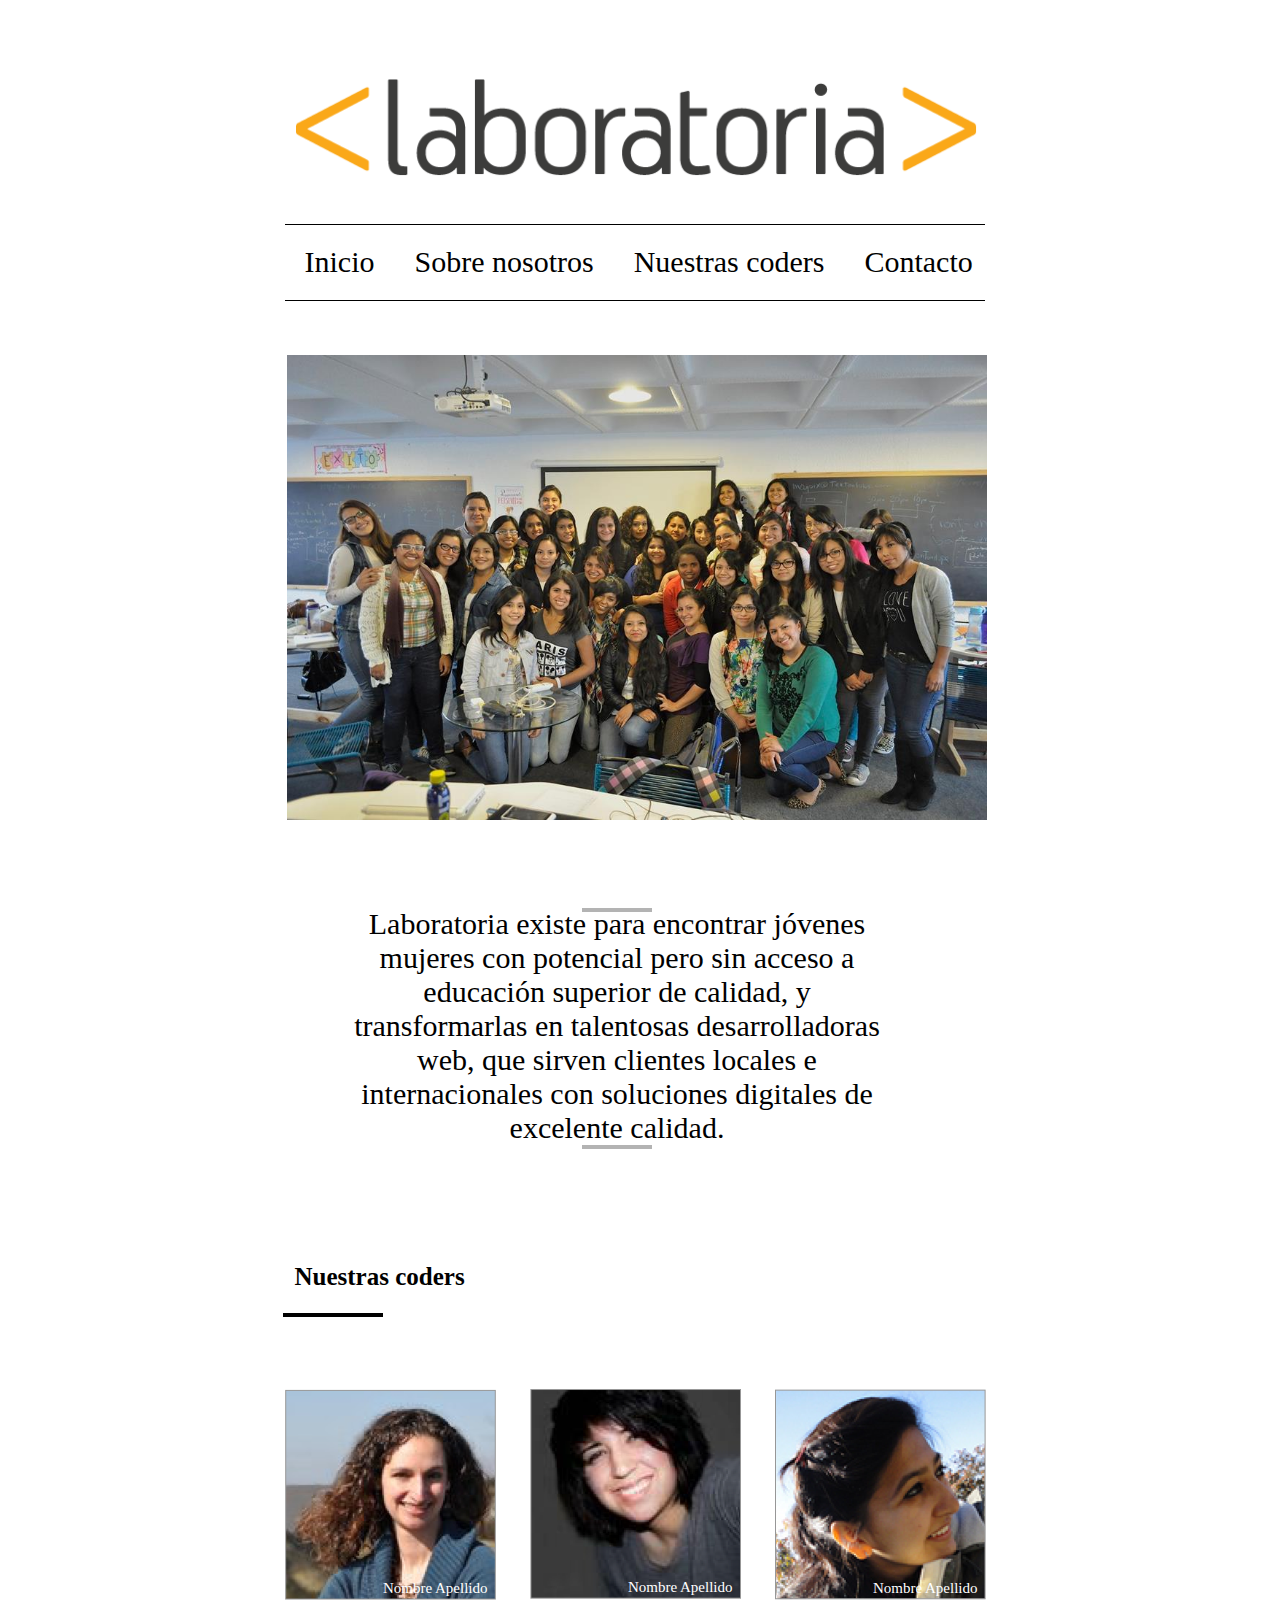
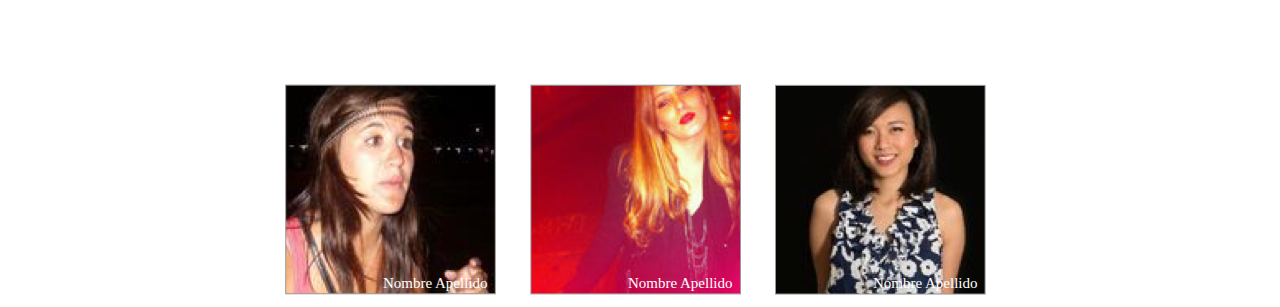
<file: index.html>
<!DOCTYPE html>
<html lang="en">
<head>
	<meta charset="UTF-8">
	<title>Mi Primer Layout</title>
	<link rel="stylesheet" type="text/css" href="css/main.css" />
	<link rel="stylesheet" type="text/css" href="css/grid-system.css">
</head>
<body>
	<div class="contenedor">
		<header>
			<div class="row">
				<div class="col-12 intro">
					<img src="img/logo.png">
				</div>
			</div>

			<div class="row">
				<div class="col-12 presentacion">
					<nav class="listas">
						<div class="division"></div>
						<li><a href="#">Inicio</a></li>
						<li><a href="#">Sobre nosotros</a></li>
						<li><a href="#">Nuestras coders</a></li>
						<li><a href="#">Contacto</a></li>
					</nav>
					<div class="division"></div>
				</div>
			</div>
		</div>

		<section>
			<div class="row">
				<div class="col-12 grupal">
					<img src="img/grupal.jpg">
				</div>
			</header>
		</div>

		<div class="row">
			<div class="col-12 articulos">
				<div class="division2"></div>
				<article>
					<p>Laboratoria existe para encontrar jóvenes mujeres con potencial pero sin acceso a educación superior de calidad, y transformarlas en talentosas desarrolladoras web, que sirven clientes locales e internacionales con soluciones digitales de excelente calidad.</p>
				</article>
				<div class="division2"></div>
			</div>
		</div>
	</section>

	<footer>
		<div class="row coders">
			<div class="col-12 nc">
				<h3>Nuestras coders</h3>
			</div>
		</div>
		<div id="division"></div>
		<div class="row">
			<div class="col-4 uno perfil">
				<a href="coder-detail.html">
					<img src="img/profile-1.png" alt="perfil 1">
					<span class="texto">Nombre Apellido</span>
				</a>
			</div>

			<div class="col-4 dos perfil">
				<img src="img/profile-2.png" alt="perfil 2">
				<span class="texto">Nombre Apellido</span>
			</div>

			<div class="col-4 tres perfil">
				<img src="img/profile-3.png" alt="perfil 3">
				<span class="texto">Nombre Apellido</span>
			</div>
		</div>

		<div class="row">
			<div class="col-4 cuatro perfil">
				<img src="img/profile-4.png" alt="perfil 4">
				<span class="texto">Nombre Apellido</span>
			</div>

			<div class="col-4 cinco perfil">
				<img src="img/profile-5.png" alt="perfil 5">
				<span class="texto">Nombre Apellido</span>
			</div>

			<div class="col-4 seis perfil">
				<img src="img/profile-6.png" alt="perfil 6">
				<span class="texto">Nombre Apellido</span>
			</div>
		</div>									
	</footer>
</body>
</html>
</file>
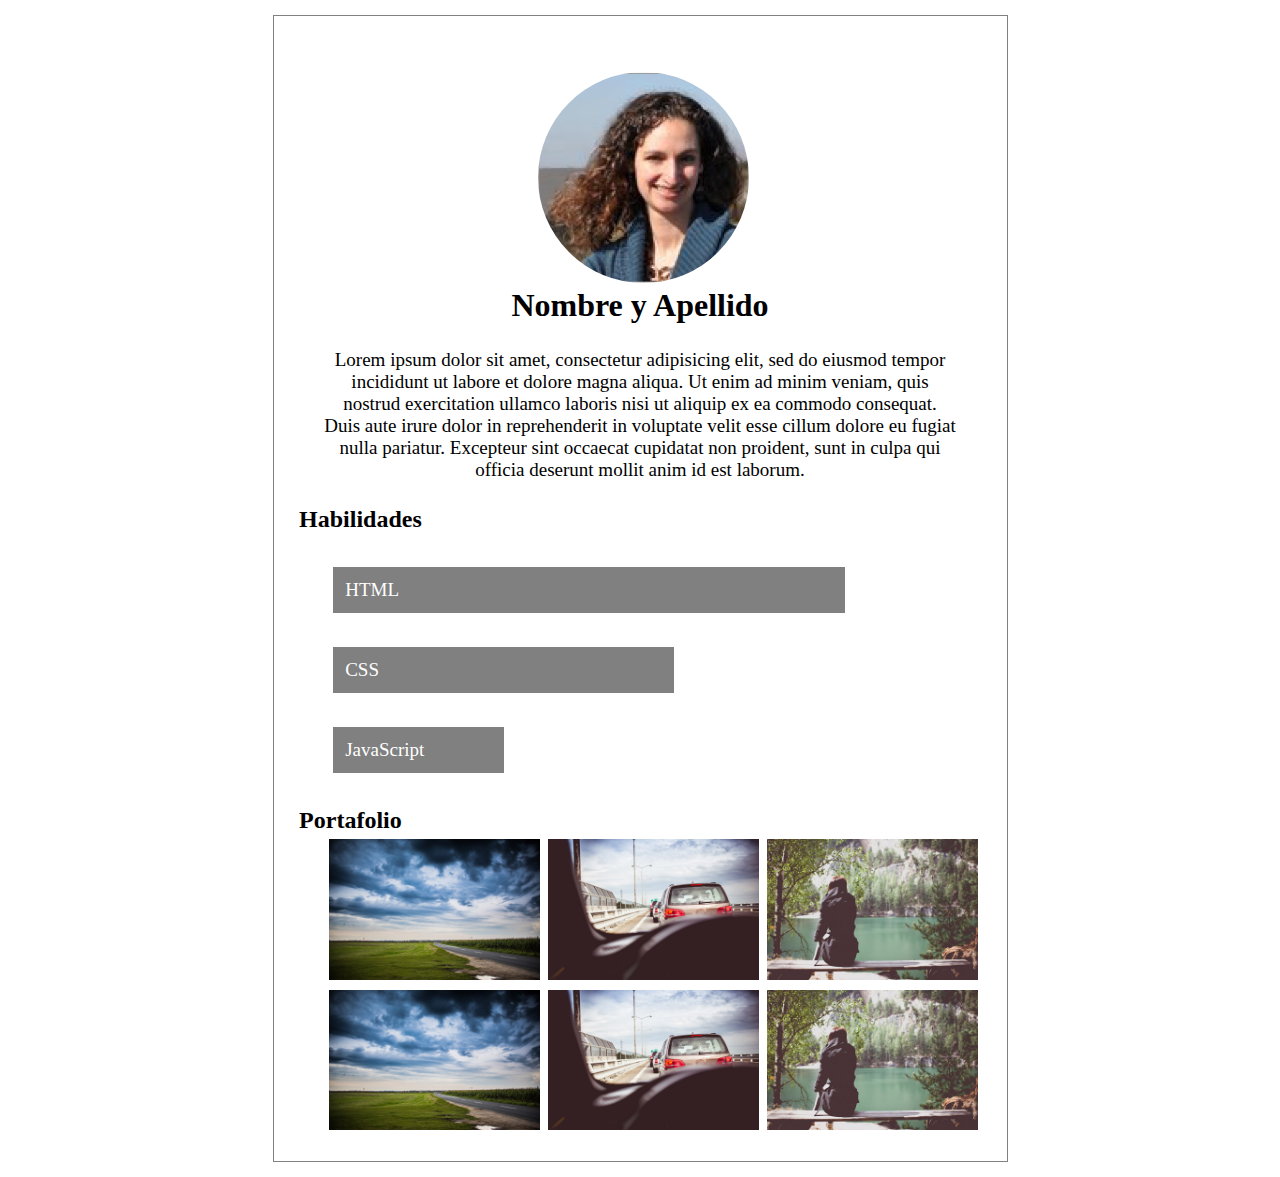
<file: coder-detail.html>
<!DOCTYPE html>
<html lang="en">
<head>
	<meta charset="UTF-8">
	<title>Coder Detail</title>
	<link rel="stylesheet" type="text/css" href="css/grid-system.css">
	<link rel="stylesheet" type="text/css" href="css/main.css" />
</head>
<body>
	<div class="cont coder-details">
		<div class="row">
			<div class="col pic">
				<img src="img/profile-1.png" alt="Profile 1">
			</div>
			<div class="nombre">
				<h1>Nombre y Apellido</h1>
			</div>
			<div class="detalle">
				<p>Lorem ipsum dolor sit amet, consectetur adipisicing elit, sed do eiusmod
					tempor incididunt ut labore et dolore magna aliqua. Ut enim ad minim veniam,
					quis nostrud exercitation ullamco laboris nisi ut aliquip ex ea commodo
					consequat. Duis aute irure dolor in reprehenderit in voluptate velit esse
					cillum dolore eu fugiat nulla pariatur. Excepteur sint occaecat cupidatat non
					proident, sunt in culpa qui officia deserunt mollit anim id est laborum.
				</p>
			</div>
			<div class="habilidades">
				<h2>Habilidades</h2>
				<div class="barra grande">
					<span>HTML</span>
				</div>
				<div class="barra mediana">
					<span>CSS</span>
				</div>
				<div class="barra chica">
					<span>JavaScript</span>
				</div>
			</div>
			<div class="portafolio">
				<h2>Portafolio</h2>
				<div class="portafolio2">
					<div class="perfil">
						<img src="img/p5.jpg" alt="P 1">
					</div>
					<div class="perfil">
						<img src="img/p6.jpg" alt="P 2">
					</div>
					<div class="perfil">
						<img src="img/p8.jpg" alt="P 3">
					</div>
					<div class="perfil">
						<img src="img/p5.jpg" alt="P 4">
					</div>
					<div class="perfil">
						<img src="img/p6.jpg" alt="P 5">
					</div>
					<div class="perfil">
						<img src="img/p8.jpg" alt="P 6">
					</div>
				</div>
			</div>
		</div>
	</body>
	</html>
</file>
<file: css/main.css>
.contenedor, .row, .intro, .presentacion, .grupal, .articulos, .nc, .col-4 {
	width: 100%;
	max-width: 1200px;
	margin: auto;
	margin-top: 30px;
}

.listas {
	list-style: none;
}

.row .presentacion .listas li {
	float: left;
}

.row .presentacion .listas li a {
	padding: 0px 20px;
	margin-top: -30px;
	display: block;
	color: black;
	font-size: 30px;
	text-align: center; 
	font-family: Times New Roman, Arial; 
	text-decoration: none;
}

.row .presentacion .listas li a:hover {
	background: none;
}

.intro img {
	width: 700px; 
}

.grupal img {
	width: 700px;
	margin-top: -80px;
	margin-left: 235px; 
}

article p {
	float: both;
	margin-top: 30px;
	margin-left: 300px;
	text-align: center;
	width: 530px;
	font-size: 30px;

}

nav {
	margin-top: -45px;
	margin-bottom: 25px;
}

article p {
	margin-top: -5px;
}

.division {
	padding-top: 40px;
	padding-bottom: 10px;  
	border-top: .5px solid black;
	width: 700px;
}

.division2 {
	margin-left: 530px;
	border: 2px solid #B3B3B3;
	width: 70px;
}

.contenedor, .cont, header, footer {
	width: 735px;
	margin: 0px auto;
	min-height: 300px;
	font-family: Arial;
}

h3 {
	margin: 30px 0px 10px 10px;
	font-family: Times New Roman, Arial;
	font-size: 25px; 
}

#division {
	margin-left: 10px;
	border: 2px solid #000;
	width: 100px;
}

.perfil {
	width: 33.3%;
	float: left;
	padding: 5px;
	position: relative;
	font-size: 0px;
}

img {
	width: 211px;
}

.texto{
	font-size: 15px;
	font-family: Times New Roman, Arial;
	position: absolute;
	bottom: 15px;
	right: 30px;
	color: white;
}

.coder-details {
  margin: 15px auto;
  border: 1px solid gray;
  padding: 2%;
}

.pic {
	width: 30%;
	margin: 0 auto;
}

.pic img {
	border-radius: 50%;
}

.detalle {
	text-align: center;
	padding: 25px;
}

.barra {
	background-color: gray;
	padding:12px;
	margin: 5%;
	color: white;
}

.grande {
	width: 75%;
}

.mediana {
	width: 50%;
}

.chica {
	width: 25%;
}

.portafolio2 {
	padding-left: 25px;
}

p, span {
	font-family: Times New Roman, Arial;
	font-size:19px; 
	text-align: center;
}

h1 {
	font-family: Times New Roman, Arial;
	text-align: center
}

.habilidades, .portafolio {
	font-family: Times New Roman, Arial;
}
</file>
<file: css/grid-system.css>
*  {
	box-sizing: border-box;
	margin: 0;
	padding: 0; 
}

.contenedor {
	width: 100%;
	max-width: 1200px;
	margin: 0px auto; 
}

.row:before, .row:after {
	content: "";
	display: table;
}

.row:after {
	clear: both;
}

[class*="col-"] {
	min-height: 7px;
	padding: 12px;
	float: left;
}


.col-1 {
	width: 8.333333%;
}

.col-2 {
	width: 16.666667%;
}

.col-4 {
	width: 33.333333%;
}

.col-5 {
	width: 41.666667%;
}

.col-6 {
	width: 50%;
}

.col-7 {
	width: 58.333333%;
}

.col-8 {
	width: 66.666667%;
}

.col-9 {
	width: 75%;
}

.col-10 {
	width: 83.333333%;
}

.col-11 {
	width: 91.666667%;
}

.col-12 {
	width: 100%;
}
</file>
